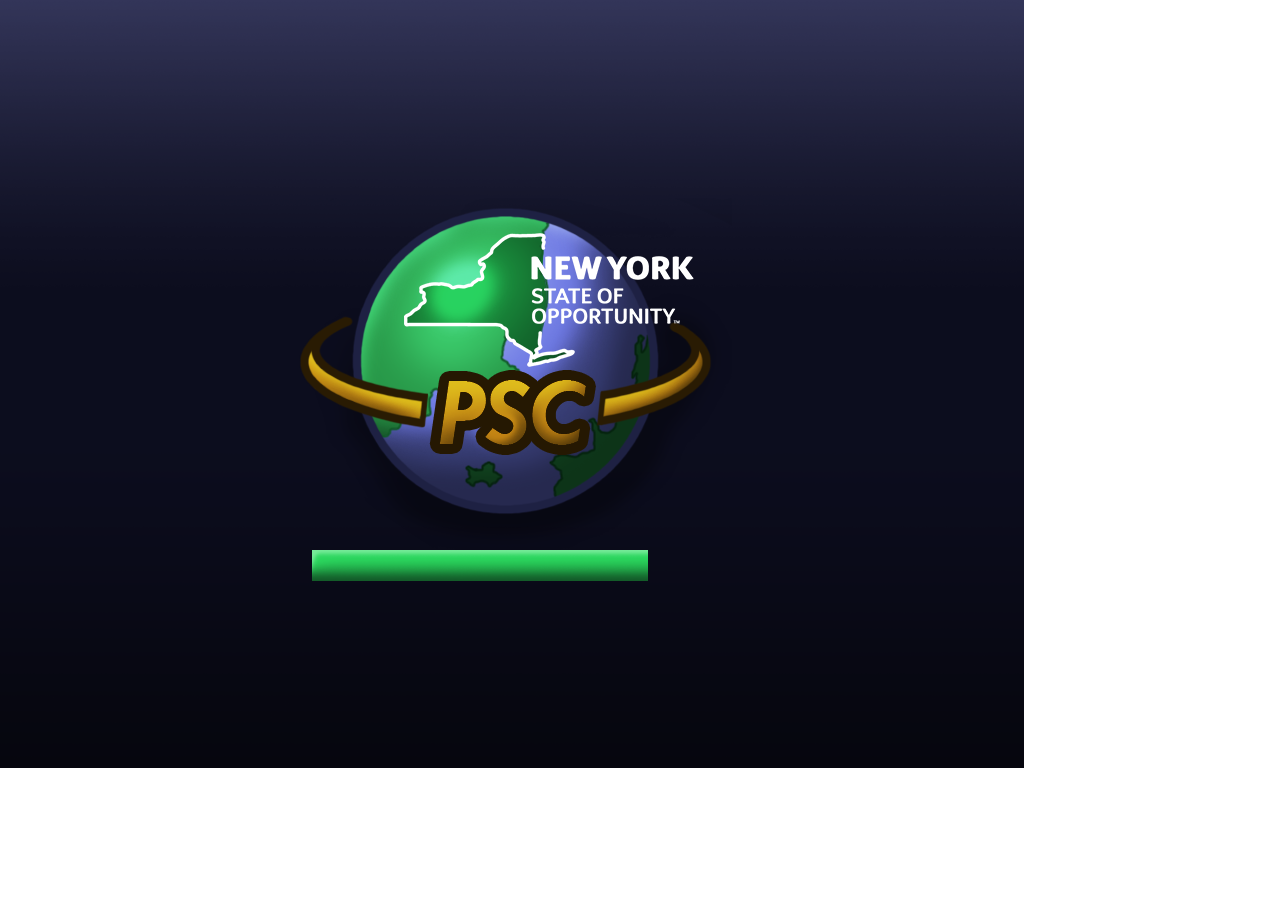
<file: Current Prototype/StatesTest/bld/Ripple/iOS/Debug/index.html>
﻿<!DOCTYPE html>
<html>
<head>
    <meta charset="utf-8" />
   <title>StatesTest</title>

    <!-- StatesTest references -->
    <link href="css/index.css" rel="stylesheet" />
</head>
<body id="game">
    <!-- Cordova reference, this is added to your app when it's built. -->
    <script src="cordova.js"></script>
    <script src="scripts/platformOverrides.js"></script>

    <script src="scripts/index.js"></script>
    <script src="scripts/phaser.min.js"></script>
    <script src="scripts/game.js"></script>
    <script src="scripts/GenericTrials.js"></script>
    <script src="scripts/ElectricTrials.js"></script>
    <script src="scripts/GasTrials.js"></script>
    <script src="scripts/StormTrials.js"></script>
    
    <link rel="apple-touch-icon" href="app_icon_152.png" />
    <!--<link rel="apple-touch-icon" sizes="72x72" href="touch-icon-ipad.png" />-->
    
    <!--<div class="fontPreload" style="font-family: Tw Cen MT;">.</div> -->
    <!--
    <script>
        var game;
        var gameStates = new Array();
        var currentTrialIndex = 0;  //global storage of where we are in the array

        window.onload = function ()
        {
            //var game;
            game = new Phaser.Game(1024, 768, Phaser.AUTO, '', { preload: preload, create: create });            
            /*
            //  The Google WebFont Loader will look for this object, so create it before loading the script.
            WebFontConfig = {                
                //  The Google Fonts we want to load (specify as many as you like in the array)
                google: {
                    //families: ['Open+Sans+Condensed:700:latin']
                    families: ['Roboto+Condensed:700:latin']
                    //families: ['Oswald::latin']
                }
            };
            (function ()
            {
                var wf = document.createElement('script');
                wf.src = ('https:' == document.location.protocol ? 'https' : 'http') +
                  '://ajax.googleapis.com/ajax/libs/webfont/1/webfont.js';
                wf.type = 'text/javascript';
                wf.async = 'true';
                var s = document.getElementsByTagName('script')[0];
                s.parentNode.insertBefore(wf, s);
            })();
            */
            function preload()
            {
                //game.load.image('background', 'images/background.png');
                //  Load the Google WebFont Loader script
                //game.load.script('webfont', '//ajax.googleapis.com/ajax/libs/webfont/1/webfont.js');
            }
            function create()
            {
                //game.add.image(0, 0, 'background');
                game.state.add('boot', Main.Boot, true);//Main.Boot.key
                game.state.add('preloader', Main.Preloader);
                //game.state.add('mainMenu', Main.MainMenu);
                //game.state.add('game', Main.Game);
                /*game.state.add('trial1instr', Main.Trial1Instr);
                game.state.add('trial1', Main.Trial1);
                game.state.add('trial2instr', Main.Trial2Instr);
                game.state.add('trial2', Main.Trial2);
                game.state.add('trial3instr', Main.Trial3Instr);
                game.state.add('trial3', Main.Trial3);
                game.state.add('trial4instr', Main.Trial4Instr);
                game.state.add('trial4', Main.Trial4);
                game.state.add('trial5instr', Main.Trial5Instr);
                game.state.add('trial5', Main.Trial5);
                game.state.add('trial6instr', Main.Trial6Instr);
                game.state.add('trial6', Main.Trial6);*/

                //gameStates[0] = ['trial1instr',Main.Trial1Instr,'trial1',Main.Trial1];
                //gameStates[1] = ['trial2instr', Main.Trial2Instr, 'trial2', Main.Trial2];
                //gameStates[2] = ['trial3instr', Main.Trial3Instr, 'trial3', Main.Trial3];
                //gameStates[3] = ['trial4instr', Main.Trial4Instr, 'trial4', Main.Trial4];
                /*gameStates.push(['trial1instr', Main.Trial1Instr, 'trial1', Main.Trial1]);
                gameStates.push(['trial2instr', Main.Trial2Instr, 'trial2', Main.Trial2]);
                gameStates.push(['trial3instr', Main.Trial3Instr, 'trial3', Main.Trial3]);
                gameStates.push(['trial4instr', Main.Trial4Instr, 'trial4', Main.Trial4]);
                gameStates.push(['trial5instr', Main.Trial5Instr, 'trial5', Main.Trial5]);
                gameStates.push(['trial6instr', Main.Trial6Instr, 'trial6', Main.Trial6]);*/
                
                makeAndStoreTrialStates('trial1instr', Main.Trial1Instr, 'trial1', Main.Trial1);
                makeAndStoreTrialStates('trial2instr', Main.Trial2Instr, 'trial2', Main.Trial2);
                makeAndStoreTrialStates('trial3instr', Main.Trial3Instr, 'trial3', Main.Trial3);
                makeAndStoreTrialStates('trial4instr', Main.Trial4Instr, 'trial4', Main.Trial4);
                makeAndStoreTrialStates('trial5instr', Main.Trial5Instr, 'trial5', Main.Trial5);
                makeAndStoreTrialStates('trial6instr', Main.Trial6Instr, 'trial6', Main.Trial6);
                makeAndStoreTrialStates('trial7instr', Main.Trial7Instr, 'trial7', Main.Trial7);
                makeAndStoreTrialStates('trial8instr', Main.Trial8Instr, 'trial8', Main.Trial8);
                makeAndStoreTrialStates('trial9instr', Main.Trial9Instr, 'trial9', Main.Trial9);

                makeAndStoreTrialStates('trial10instr', Main.Trial10Instr, 'trial10', Main.Trial10);
                makeAndStoreTrialStates('trial11instr', Main.Trial11Instr, 'trial11', Main.Trial11);
                makeAndStoreTrialStates('trial12instr', Main.Trial12Instr, 'trial12', Main.Trial12);
                makeAndStoreTrialStates('trial13instr', Main.Trial13Instr, 'trial13', Main.Trial13);
                makeAndStoreTrialStates('trial14instr', Main.Trial14Instr, 'trial14', Main.Trial14);
                makeAndStoreTrialStates('trial15instr', Main.Trial15Instr, 'trial15', Main.Trial15);
                makeAndStoreTrialStates('trial16instr', Main.Trial16Instr, 'trial16', Main.Trial16);
                makeAndStoreTrialStates('trial17instr', Main.Trial17Instr, 'trial17', Main.Trial17);
                makeAndStoreTrialStates('trial18instr', Main.Trial18Instr, 'trial18', Main.Trial18);
            }//create
            function makeAndStoreTrialStates(instrKey,instrObject,trialKey,trialObject)
            {
                game.state.add(instrKey, instrObject);
                game.state.add(trialKey, trialObject);
                gameStates.push([instrKey, instrObject, trialKey, trialObject]);
            }//makeAndStoreTrialStates
        }
    </script> -->
</body>
</html>
</file>
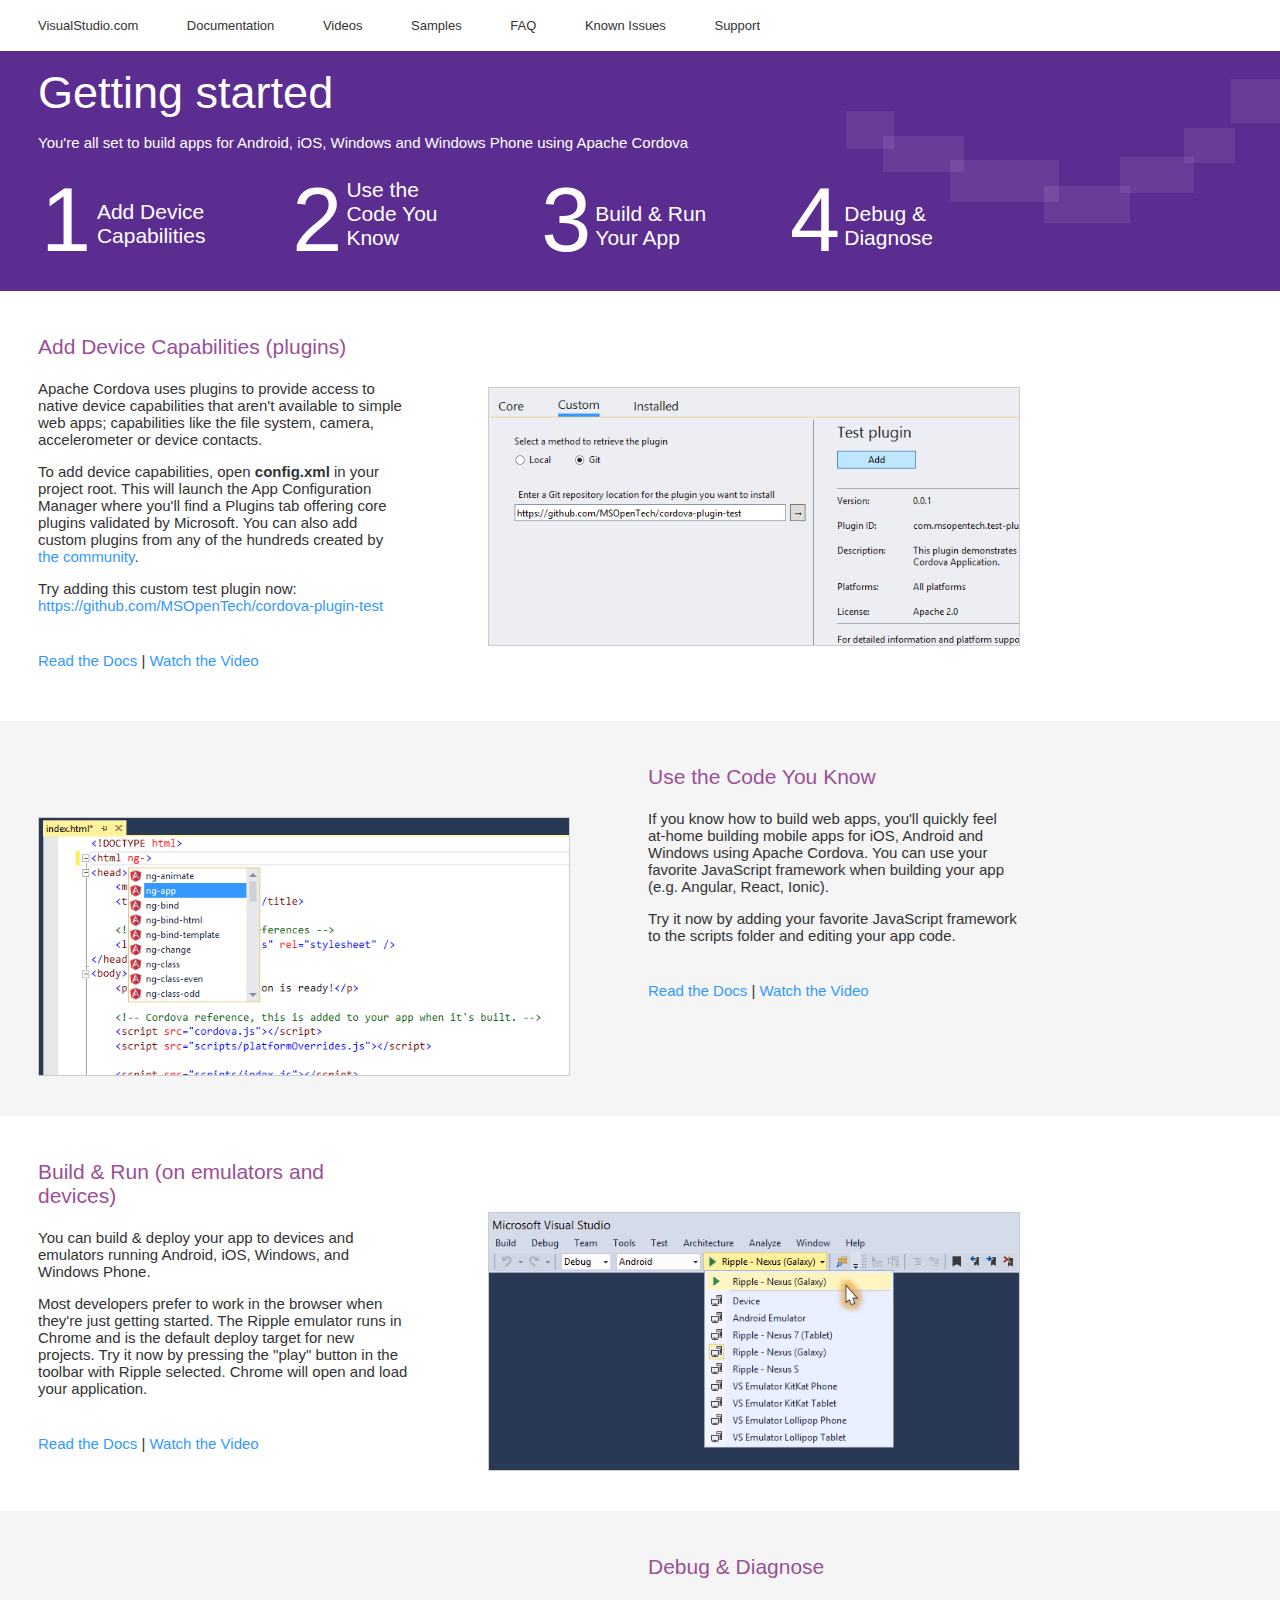
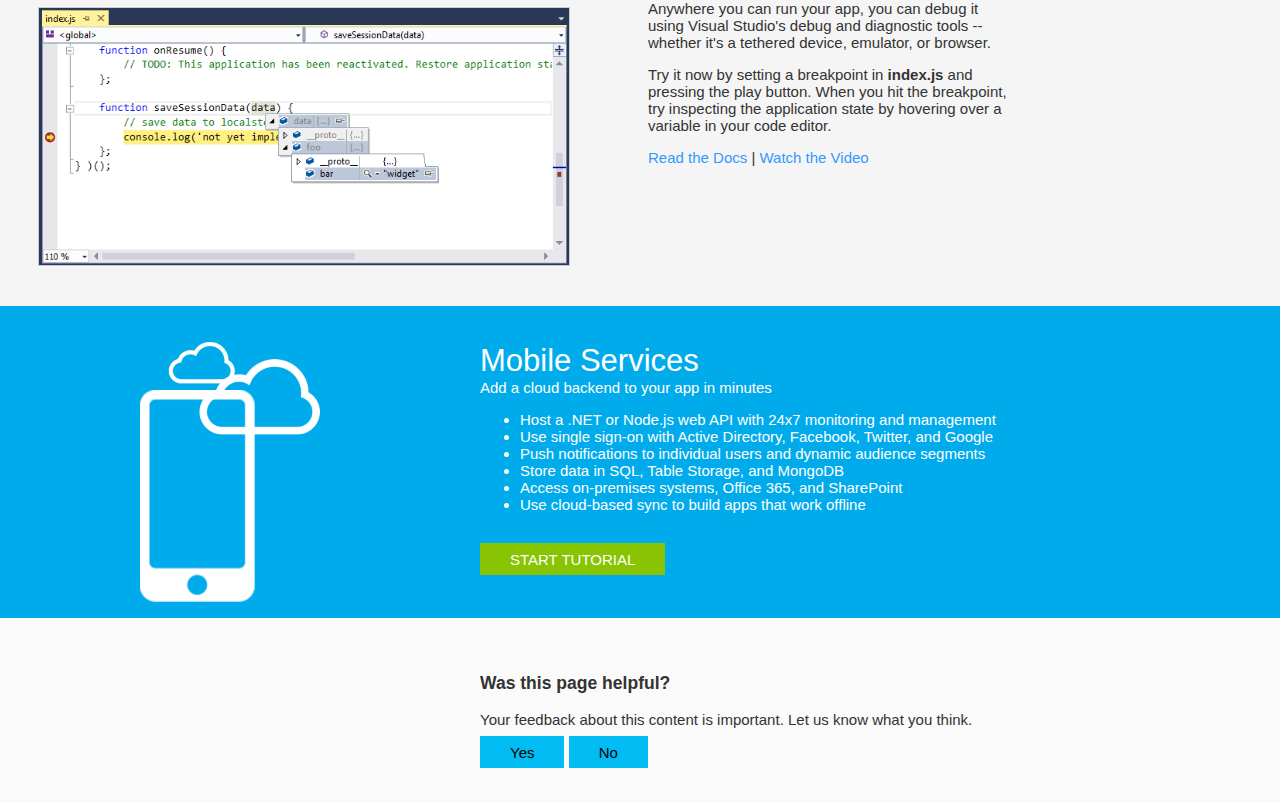
<file: Current Prototype/StatesTest/Project_Readme.html>
<!DOCTYPE html>
<html>
<head>
	<title>Getting started with Visual Studio Tools for Apache Cordova</title>
	<style type="text/css">
		.startpage 			{ margin: 0; font: 15px 'Segoe UI', tahoma, arial, helvetica, sans-serif; text-align: left; min-width: 980px; color: #333; }

		a:link				{ text-decoration: none; color: #3399ff; }
		a:visited			{ text-decoration: none; }


		.nav 				{ font-size: 13px; display: block; margin: 0; padding: 18px 38px}
		.nav a				{ display: inline-block; text-align: left; padding-left: 45px; }
		.nav a:first-child	{ padding-left: 0px; }
		.nav a:link			{ text-decoration: none; color: #333; }
		.nav a:hover		{ color: #9b4f96; }


		.hero 				{ background-color: #5C2D91; color: #FFFFFF; padding: 16px 38px 16px; 
							  background-repeat: no-repeat;
							  background-image: url([data-uri]) }
		.hero > h1			{ font-size: 45px; font-weight: normal; margin: 0; padding: 0; }
		.hero > h2			{ font-size: 15px; font-weight: normal; margin: 15px 0; padding: 0; }

		.hero table			{ width: 1000px; margin: 10px 0 0 0; }
		.hero tr 			{ vertical-align: top; }

		.step a				{ color: white; font-size: 21px; }
		.step .snum			{ font-size: 90px; display: inline-block; }
		.step .jumplink		{ display: inline-block; width: 125px; vertical-align: super; }


		.pagewrap			{ margin: 0 auto 0 0; padding: 44px 38px 37px 38px; clear: both; overflow-x: hidden; }		
		.pagewrap.altbg		{ background-color: #F5F5F5; }

		.restricted			{ width: 980px; }

		.stepcontent		{ margin: 0; width: 370px; float: left; }
		.stepcontent > h2	{ font-size: 21px; font-weight: normal; margin: 0 0 21px 0; padding: 0; color: #9b4f96; }

		.stepcontent .moreinfo 	{ margin-top: 38px; }

		.stepimage 			{ width: 530px; float: right; }
		.stepimage img 		{ width: 530px; height: 257px; margin-top: 52px; border: 1px solid #ccc; }
		
		.altbg .stepcontent { float: right; }
		.altbg .stepimage   { float: left; }


		.sidekick			{ padding: 37px 33px 43px 480px; margin: 0; background-color: #00ABEC; color: #FFFFFF;
							  background-position: 140px 36px; 
							  background-repeat: no-repeat;
							  background-image: url([data-uri]) }
		.sidekick > h2		{ font-size: 31px; font-weight: normal; margin: 0; padding: 0; }
		.cpsloal > h3		{ font-size: 21px; font-weight: normal; margin: 48px 0 0 0; padding: 0; }
		.cpsloal p.alatsea	{ margin: 0; }
		
		.sidekick p 		{ margin-top: 0px; }
		.sidekick a 		{ padding: 0.5em 2em; background-color: #89c402; color: white; margin-top: 15px;  margin-right: 7px; text-transform: uppercase; display: inline-block; }
		.sidekick a:hover	{ background-color: #6A9800; }

		.feedbackhero 			{ padding: 37px 33px 43px 480px; background-color: #FAFAFA; }
		.feedbackhero a 		{ padding: 0.5em 2em; background-color: #00bcf2; color: black; margin-top: 2em; }
		.feedbackhero a:hover	{ background-color: black; color: white; }

	</style>
</head>
<body class="startpage">
	<div class="nav">
			<a target="_blank" href="http://go.microsoft.com/fwlink/?LinkID=533110">VisualStudio.com</a>
			<a target="_blank" href="http://go.microsoft.com/fwlink/?LinkID=533111">Documentation</a>
			<a target="_blank" href="http://go.microsoft.com/fwlink/?LinkID=533112">Videos</a>
			<a target="_blank" href="http://go.microsoft.com/fwlink/?LinkID=533113">Samples</a>
			<a target="_blank" href="http://go.microsoft.com/fwlink/?LinkID=533114">FAQ</a>
			<a target="_blank" href="http://go.microsoft.com/fwlink/?LinkID=533115">Known Issues</a>
			<a target="_blank" href="http://go.microsoft.com/fwlink/?LinkID=533116">Support</a>
	</div>
	<div class="hero">
		<h1>Getting started</h1>
		<h2>You're all set to build apps for Android, iOS, Windows and Windows Phone using Apache Cordova</h2>
		<table>
			<tr>
				<td class="step">
					<a href="#add_device_capabilities">
						<span class="snum">1 </span>
						<span class="jumplink">Add Device Capabilities</span>
					</a>
				</td>
				<td class="step">
					<span class="shadow"></span>
					<span class="snum">2 </span>
					<span class="jumplink"><a href="#edit_code">Use the Code You Know</a></span>
				</td>
				<td class="step">
					<span class="shadow"></span>
					<span class="snum">3 </span>
					<span class="jumplink"><a href="#build_and_run">Build &amp; Run Your App</a></span>
				</td>
				<td class="step">
					<span class="shadow"></span>
					<span class="snum">4 </span>
					<span class="jumplink"><a href="#debug_and_diagnose">Debug &amp; Diagnose</a></span>
				</td>
			</tr>
		</table>
	</div>


	<div class="pagewrap">
		<div class="restricted">
			<div class="stepcontent">
				<h2 id="add_device_capabilities">Add Device Capabilities (plugins)</h2>
				<p>Apache Cordova uses plugins to provide access to native device capabilities that aren't available to simple web apps; capabilities like the file system, camera, accelerometer or device contacts.</p>
				<p>To add device capabilities, open <strong>config.xml</strong> in your project root. This will launch the App Configuration Manager where you'll find a Plugins tab offering core plugins validated by Microsoft.  You can also add custom plugins from any of the hundreds created by <a target="_blank" href="http://go.microsoft.com/fwlink/?LinkID=533117">the community</a>. </p>

				<p>Try adding this custom test plugin now: <a target="_blank" href="http://go.microsoft.com/fwlink/?LinkID=533118">https://github.com/MSOpenTech/cordova-plugin-test</a></p>


				<p class="moreinfo"><a target="_blank" href="http://go.microsoft.com/fwlink/?LinkID=533119">Read the Docs</a> | <a target="_blank" href="http://go.microsoft.com/fwlink/?LinkID=533120">Watch the Video</a></p>
			</div>
			<div class="stepimage">
				<img width='685' height='332' title='' alt='' src='[data-uri]'>
			</div>
		</div>	
	</div>

	<div class="pagewrap altbg">
		<div class="restricted">
			<div class="stepcontent">
				<h2 id="edit_code">Use the Code You Know</h2>
				<p>If you know how to build web apps, you'll quickly feel at-home building mobile apps for iOS, Android and Windows using Apache Cordova. You can use your favorite JavaScript framework when building your app (e.g. Angular, React, Ionic).</p>
				<p>Try it now by adding your favorite JavaScript framework to the scripts folder and editing your app code.</p>
				<p class="moreinfo"><a target="_blank" href="http://go.microsoft.com/fwlink/?LinkID=533121">Read the Docs</a> | <a target="_blank" href="http://go.microsoft.com/fwlink/?LinkID=533122">Watch the Video</a></p>
			</div>
			<div class="stepimage">
				<img width='685' height='332' title='' alt='' src='[data-uri]'>
			</div>
		</div>
	</div>

	<div class="pagewrap">
		<div class="restricted">
			<div class="stepcontent">
				<h2 id="build_and_run">Build &amp; Run (on emulators and devices)</h2>
				<p>You can build &amp; deploy your app to devices and emulators running Android, iOS, Windows, and Windows Phone.</p>
				<p>Most developers prefer to work in the browser when they're just getting started. The Ripple emulator runs in Chrome and is the default deploy target for new projects. Try it now by pressing the "play" button in the toolbar with Ripple selected. Chrome will open and load your application.</p>
				
				<p class="moreinfo"><a target="_blank" href="http://go.microsoft.com/fwlink/?LinkID=533123">Read the Docs</a> | <a target="_blank" href="http://go.microsoft.com/fwlink/?LinkID=533124">Watch the Video</a></p>
			</div>
			<div class="stepimage">
				<img width='685' height='332' title='' alt='' src='[data-uri]'>
			</div>
		</div>
	</div>

	<div class="pagewrap altbg">
		<div class="restricted">
			<div class="stepcontent">
				<h2 id="debug_and_diagnose">Debug &amp; Diagnose</h2>
				<p>Anywhere you can run your app, you can debug it using Visual Studio's debug and diagnostic tools -- whether it's a tethered device, emulator, or browser.</p>
				<p>Try it now by setting a breakpoint in <strong>index.js</strong> and pressing the play button.  When you hit the breakpoint, try inspecting the application state by hovering over a variable in your code editor.</p>
				<p><a target="_blank" href="http://go.microsoft.com/fwlink/?LinkID=533125">Read the Docs</a> | <a target="_blank" href="http://go.microsoft.com/fwlink/?LinkID=533126">Watch the Video</a></p>
			</div>
			<div class="stepimage">
				<img width='685' height='332' title='' alt='' src='[data-uri]'>
			</div>
		</div>
	</div>

	<div class="sidekick cpsloal">
		<h2>Mobile Services</h2>
		<p>Add a cloud backend to your app in minutes</p>
		<ul>
			<li>Host a .NET or Node.js web API with 24x7 monitoring and management</li>
			<li>Use single sign-on with Active Directory, Facebook, Twitter, and Google</li>
			<li>Push notifications to individual users and dynamic audience segments</li>
			<li>Store data in SQL, Table Storage, and MongoDB</li>
			<li>Access on-premises systems, Office 365, and SharePoint</li>
			<li>Use cloud-based sync to build apps that work offline</li>
		</ul>
		<a target="_blank" href="http://go.microsoft.com/fwlink/?LinkID=533127">Start Tutorial</a>
	</div>


	<div class="feedbackhero">
		<h3>Was this page helpful?</h3>
		<p class="alatsea">Your feedback about this content is important. Let us know what you think.</p>
		<a target="_blank" href="http://go.microsoft.com/fwlink/?LinkID=533128">Yes</a>
		<a target="_blank" href="http://go.microsoft.com/fwlink/?LinkID=533129">No</a>
	</div>


</body>
</html>
</file>
<file: Current Prototype/StatesTest/bld/Ripple/iOS/Debug/css/index.css>
﻿body {
    margin: 0px;
    padding:0px;
    /*font-family: 'Oswald', sans-serif;*/
    font-family: 'Roboto Condensed', sans-serif;
    /*font-family: 'Open Sans', sans-serif;*/
    font-family: 'Tw Cen MT', sans-serif;
}

@font-face{ 
    font-family: 'Tw Cen MT';
    src: url('fonts/TCB.TTF') format('truetype');
    /*src: url('fonts/websymbols-regular-webfont.eot');
    src: url('fonts/websymbols-regular-webfont.eot?#iefix') format('embedded-opentype'),
       url('fonts/websymbols-regular-webfont.woff') format('woff'),
       url('fonts/websymbols-regular-webfont.ttf') format('truetype'),
       url('fonts/websymbols-regular-webfont.svg#WebSymbolsRegular') format('svg');*/
}

.fontPreload{
    position:absolute;
    left:-100px;
}
</file>
